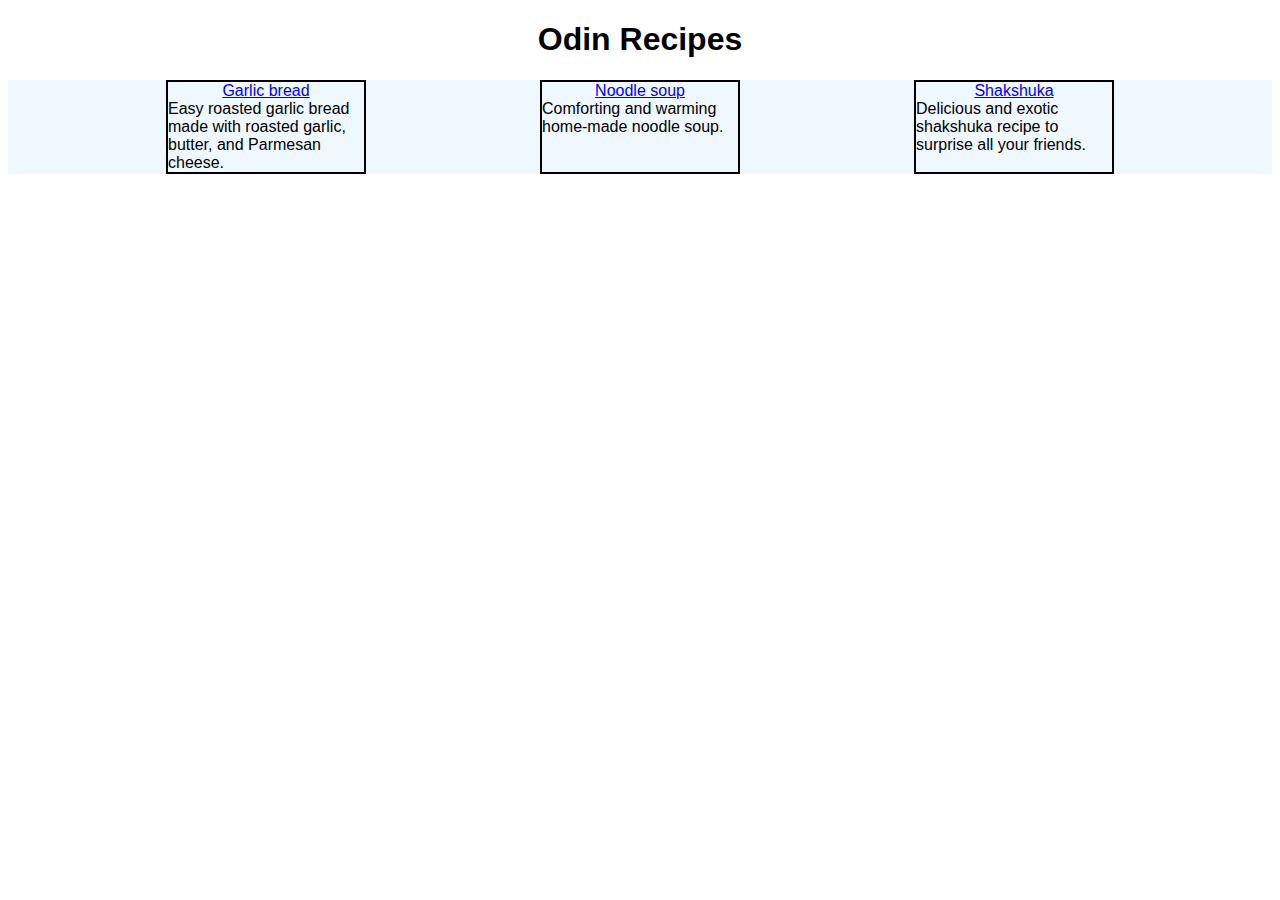
<file: index.html>
<!DOCTYPE html>

<html lang="en">
  <head>
    <meta charset="utf-8">
    <meta name="viewport" content="width=device-width, initial-scale=1.0">
    <title>Odin Recipes</title>
    <link rel="stylesheet" href="styles.css">
  </head>
  <body>
    <h1 class="title">Odin Recipes</h1>
    <div class="recipe-entries">
      <div class="entry">
        <a class="link" href="recipes/garlic-bread.html">Garlic bread</a>
        <div class="desc">Easy roasted garlic bread made with roasted garlic, butter, and Parmesan cheese.</div>
      </div>
      <div class="entry">
        <a class="link" href="recipes/noodle-soup.html">Noodle soup</a>
        <div class="desc">Comforting and warming home-made noodle soup.</div>
      </div>
      <div class="entry">
        <a class="link" href="recipes/shakshuka.html">Shakshuka</a>
        <div class="desc">Delicious and exotic shakshuka recipe to surprise all your friends.</div>
      </div>
    </div>
  </body>
</html>
</file>
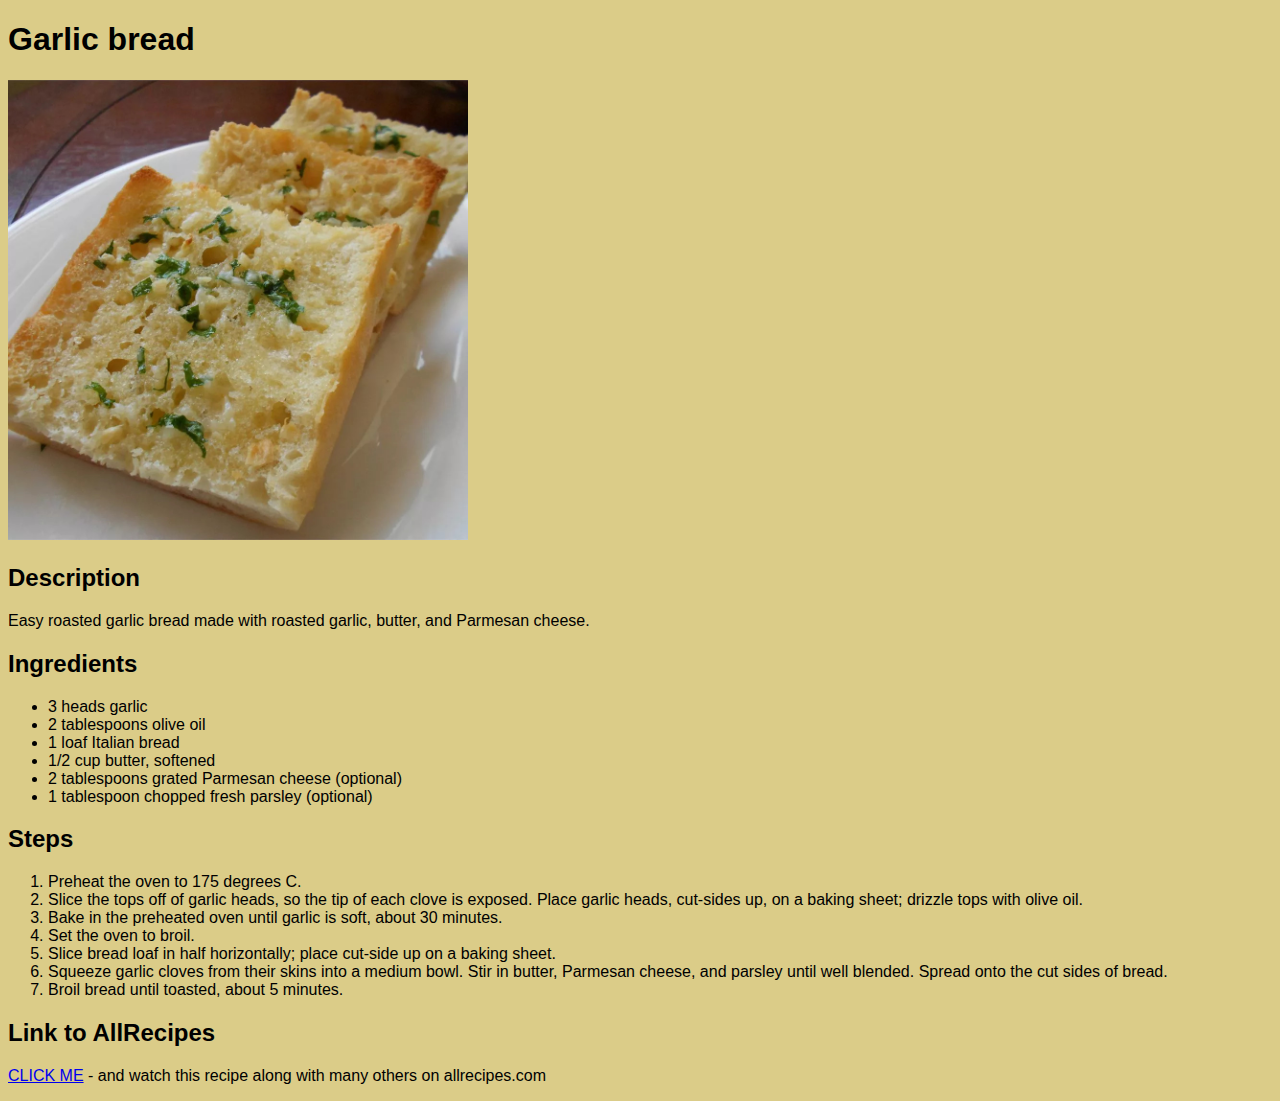
<file: recipes/garlic-bread.html>
<!DOCTYPE html>

<html lang="en">
  <head>
    <meta charset="utf-8">
    <meta name="viewport" content="width=device-width, initial-scale=1.0">
    <title>Garlic bread recipe</title>
    <link rel="stylesheet" href="../styles.css">
  </head>
  <body class="garlic-bread">
    <h1>Garlic bread</h1>
    <img src="recipes-images/garlic-bread.jpg" alt="three slices of garlic bread" height="460" width="460">
    <h2>Description</h2>
    <p>Easy roasted garlic bread made with roasted garlic, butter, and Parmesan cheese.</p>
    <h2>Ingredients</h2>
    <ul>
      <li>3 heads garlic</li>
      <li>2 tablespoons olive oil</li>
      <li>1 loaf Italian bread</li>
      <li>1/2 cup butter, softened</li>
      <li>2 tablespoons grated Parmesan cheese (optional)</li>
      <li>1 tablespoon chopped fresh parsley (optional)</li>
    </ul>
    <h2>Steps</h2>
    <ol>
      <li>Preheat the oven to 175 degrees C.</li>
      <li>Slice the tops off of garlic heads, so the tip of each clove is exposed. Place garlic heads, cut-sides up, on a baking sheet; drizzle tops with olive oil.</li>
      <li>Bake in the preheated oven until garlic is soft, about 30 minutes.</li>
      <li>Set the oven to broil.</li>
      <li>Slice bread loaf in half horizontally; place cut-side up on a baking sheet.</li>
      <li>Squeeze garlic cloves from their skins into a medium bowl. Stir in butter, Parmesan cheese, and parsley until well blended. Spread onto the cut sides of bread.</li>
      <li>Broil bread until toasted, about 5 minutes.</li>
    </ol>
    <h2>Link to AllRecipes</h2>
    <p>
      <a href="https://www.allrecipes.com/recipe/75133/roasted-garlic-bread/">CLICK ME</a>
      - and watch this recipe along with many others on allrecipes.com
    </p>
    </body>
</html>
</file>
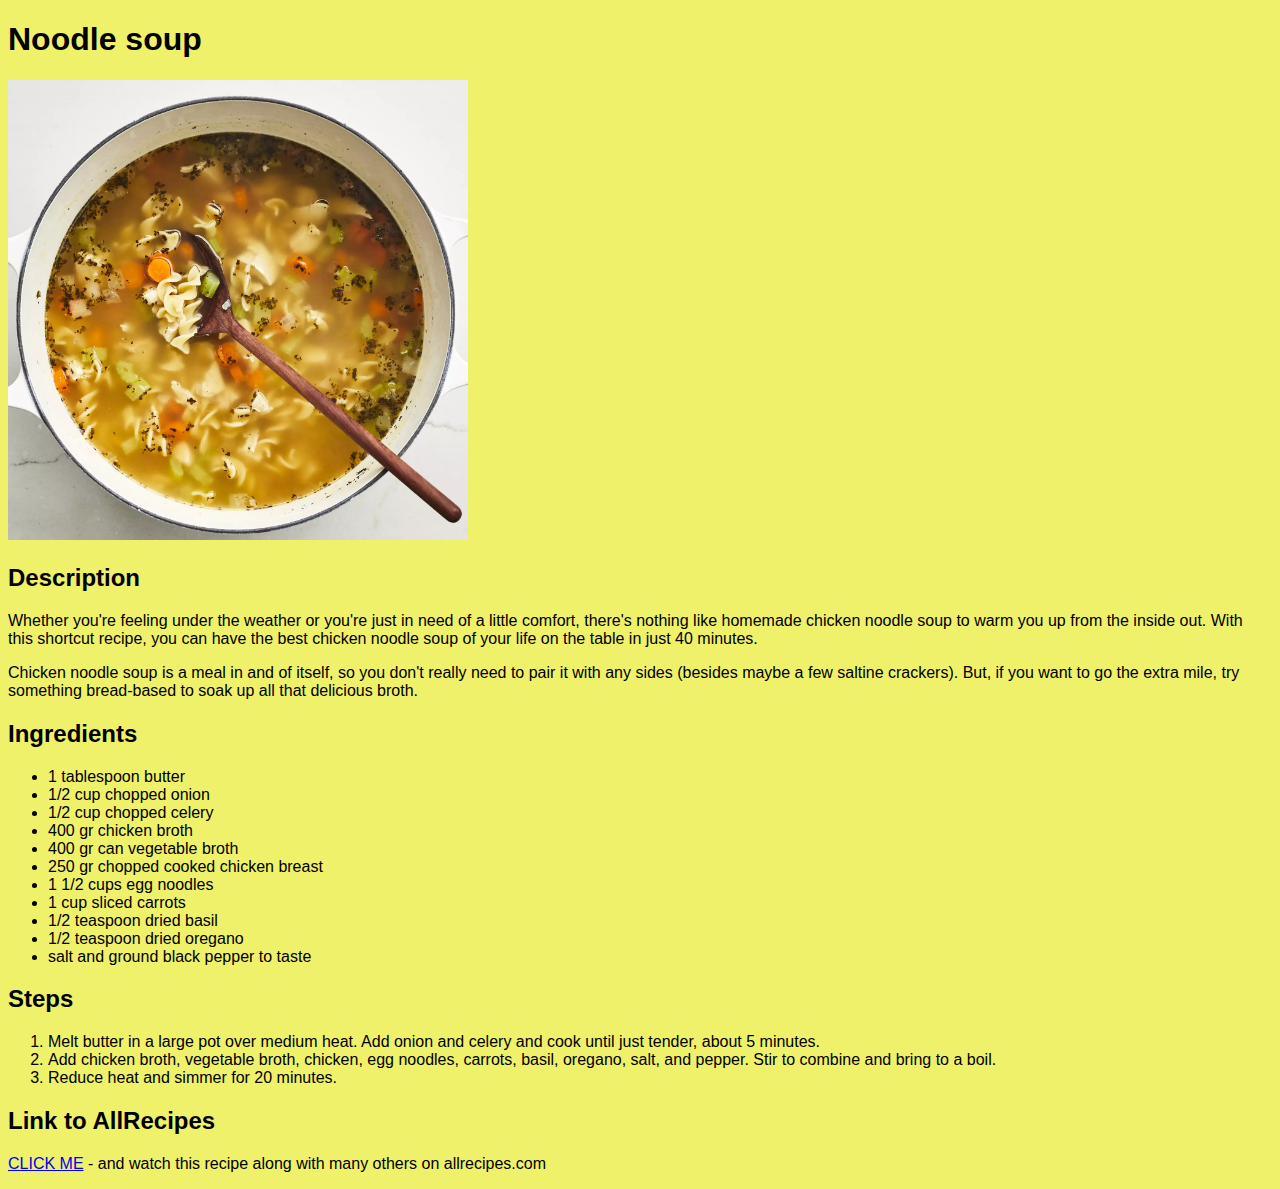
<file: recipes/noodle-soup.html>
<!DOCTYPE html>

<html lang="en">
  <head>
    <meta charset="utf-8">
    <meta name="viewport" content="width=device-width, initial-scale=1.0">
    <title>Noodle soup recipe</title>
    <link rel="stylesheet" href="../styles.css">
  </head>
  <body class="noodle-soup">
    <h1>Noodle soup</h1>
    <img src="recipes-images/noodle-soup.jpg" alt="bowl of noodle soup" height="460" width="460">
    <h2>Description</h2>
    <p>
      Whether you're feeling under the weather or you're just in need of a little comfort, there's nothing like homemade chicken noodle soup to warm you up from the inside out. 
      With this shortcut recipe, you can have the best chicken noodle soup of your life on the table in just 40 minutes.
    </p>
    <p>
      Chicken noodle soup is a meal in and of itself, so you don't really need to pair it with any sides (besides maybe a few saltine crackers). 
      But, if you want to go the extra mile, try something bread-based to soak up all that delicious broth.
    </p>
    <h2>Ingredients</h2>
    <ul>
      <li>1 tablespoon butter</li>
      <li>1/2 cup chopped onion</li>
      <li>1/2 cup chopped celery</li>
      <li>400 gr chicken broth</li>
      <li>400 gr can vegetable broth</li>
      <li>250 gr chopped cooked chicken breast</li>
      <li>1 1/2 cups egg noodles</li>
      <li>1 cup sliced carrots</li>
      <li>1/2 teaspoon dried basil</li>
      <li>1/2 teaspoon dried oregano</li>
      <li>salt and ground black pepper to taste</li>
    </ul>
    <h2>Steps</h2>
    <ol>
      <li>Melt butter in a large pot over medium heat. Add onion and celery and cook until just tender, about 5 minutes.</li>
      <li>Add chicken broth, vegetable broth, chicken, egg noodles, carrots, basil, oregano, salt, and pepper. Stir to combine and bring to a boil.</li>
      <li>Reduce heat and simmer for 20 minutes.</li>
    </ol>
    <h2>Link to AllRecipes</h2>
    <p>
      <a href="https://www.allrecipes.com/recipe/26460/quick-and-easy-chicken-noodle-soup/">CLICK ME</a>
      - and watch this recipe along with many others on allrecipes.com
    </p>
  </body>
</html>
</file>
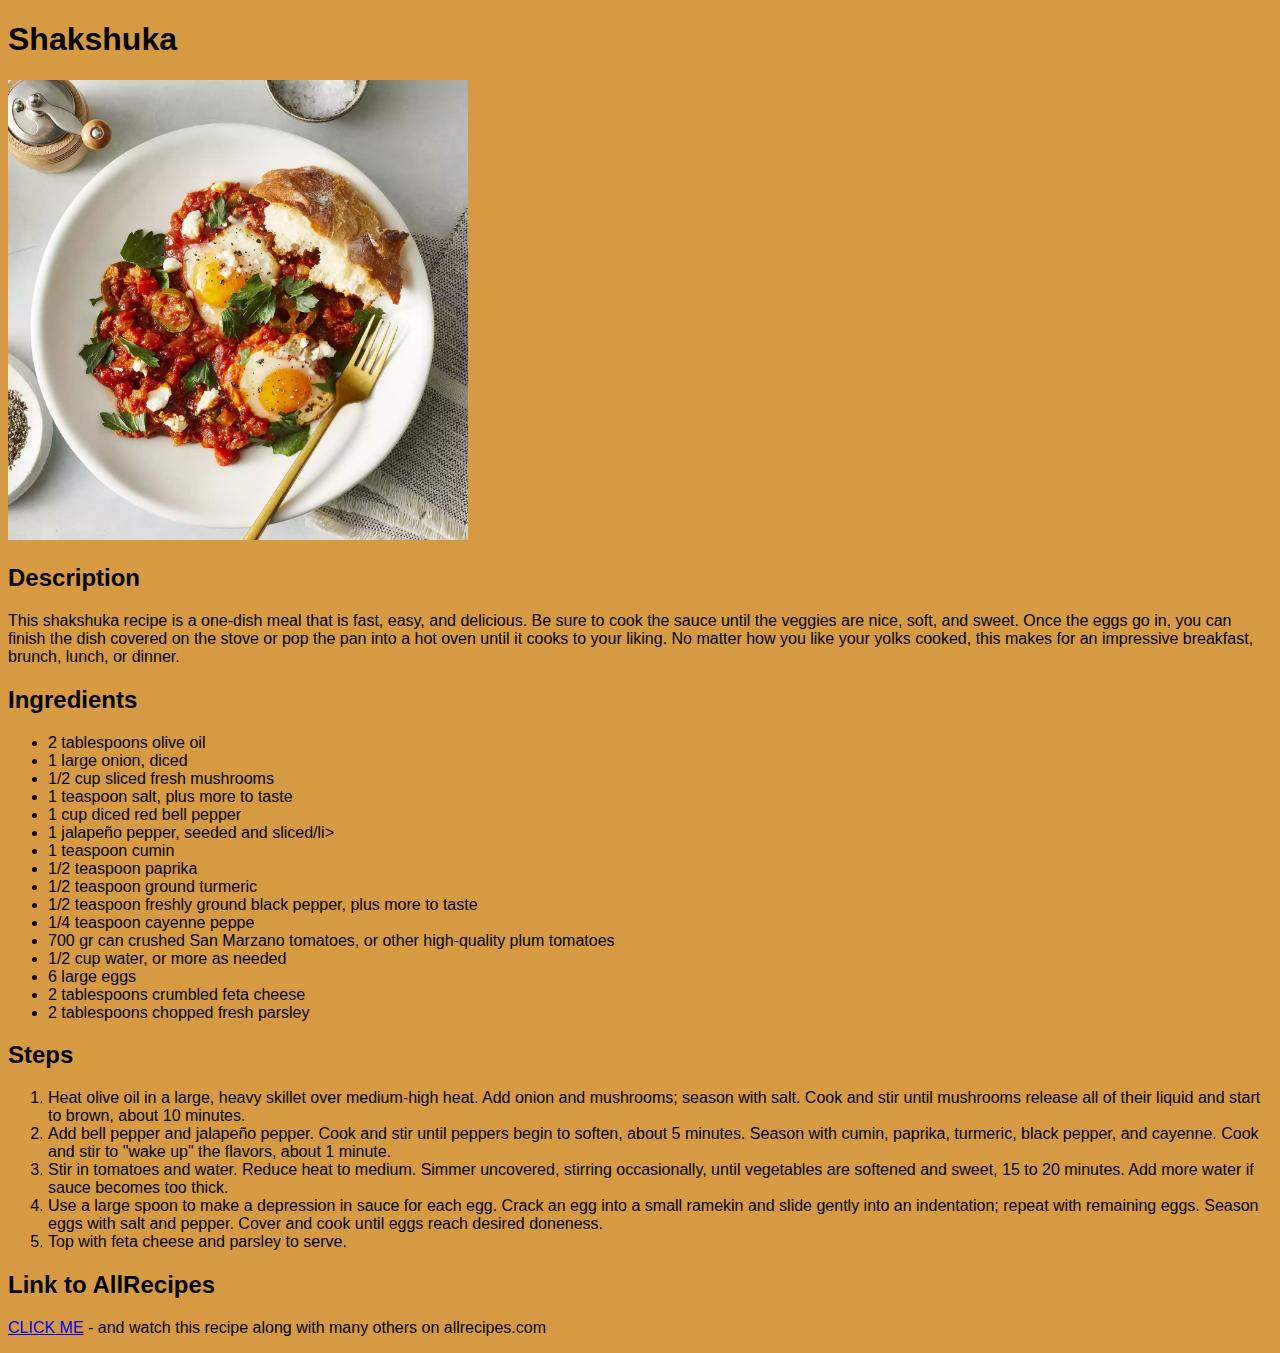
<file: recipes/shakshuka.html>
<!DOCTYPE html>

<html lang="en">
  <head>
    <meta charset="utf-8">
    <meta name="viewport" content="width=device-width, initial-scale=1.0">
    <title>Shakshuka recipe</title>
    <link rel="stylesheet" href="../styles.css">
  </head>
  <body class="shakshuka">
    <h1>Shakshuka</h1>
    <img src="recipes-images/shakshuka.jpg" alt="plate with delicious shakshuka" height="460" width="460">
    <h2>Description</h2>
    <p>
      This shakshuka recipe is a one-dish meal that is fast, easy, and delicious. Be sure to cook the sauce until the veggies are nice, soft, and sweet. 
      Once the eggs go in, you can finish the dish covered on the stove or pop the pan into a hot oven until it cooks to your liking. 
      No matter how you like your yolks cooked, this makes for an impressive breakfast, brunch, lunch, or dinner.
    </p>
    <h2>Ingredients</h2>
    <ul>
      <li>2 tablespoons olive oil</li>
      <li>1 large onion, diced</li>
      <li>1/2 cup sliced fresh mushrooms</li>
      <li>1 teaspoon salt, plus more to taste</li>
      <li>1 cup diced red bell pepper</li>
      <li>1 jalapeño pepper, seeded and sliced/li>
      <li>1 teaspoon cumin</li>
      <li>1/2 teaspoon paprika</li>
      <li>1/2 teaspoon ground turmeric</li>
      <li>1/2 teaspoon freshly ground black pepper, plus more to taste</li>
      <li>1/4 teaspoon cayenne peppe</li>
      <li>700 gr can crushed San Marzano tomatoes, or other high-quality plum tomatoes</li>
      <li>1/2 cup water, or more as needed</li>
      <li>6 large eggs</li>
      <li>2 tablespoons crumbled feta cheese</li>
      <li>2 tablespoons chopped fresh parsley</li>
    </ul>
    <h2>Steps</h2>
    <ol>
      <li>
        Heat olive oil in a large, heavy skillet over medium-high heat. Add onion and mushrooms; season with salt. 
        Cook and stir until mushrooms release all of their liquid and start to brown, about 10 minutes.
      </li>
      <li>
        Add bell pepper and jalapeño pepper. Cook and stir until peppers begin to soften, about 5 minutes. 
        Season with cumin, paprika, turmeric, black pepper, and cayenne. Cook and stir to "wake up" the flavors, about 1 minute.
      </li>
      <li>
        Stir in tomatoes and water. Reduce heat to medium. 
        Simmer uncovered, stirring occasionally, until vegetables are softened and sweet, 15 to 20 minutes. 
        Add more water if sauce becomes too thick.
      </li>
      <li>
        Use a large spoon to make a depression in sauce for each egg. 
        Crack an egg into a small ramekin and slide gently into an indentation; repeat with remaining eggs. 
        Season eggs with salt and pepper. Cover and cook until eggs reach desired doneness.
      </li>
      <li>
        Top with feta cheese and parsley to serve.
      </li>
    </ol>
    <h2>Link to AllRecipes</h2>
      <p>
        <a href="https://www.allrecipes.com/recipe/245362/chef-johns-shakshuka/">CLICK ME</a>
        - and watch this recipe along with many others on allrecipes.com
      </p>
  </body>
</html>
</file>
<file: styles.css>
html {
    box-sizing: border-box;
  }
*,
*::before,
*::after {
    box-sizing: inherit;
}

body {
  font-family: Verdana, Geneva, Tahoma, sans-serif;
}

.title {
    text-align: center;
}

.garlic-bread {
    background-color: rgb(219, 204, 136);
}

.noodle-soup {
    background-color: rgb(239, 241, 107);
}

.shakshuka {
    background-color: rgb(214, 155, 66);
}

.recipe-entries {
  display: flex;
  background-color: aliceblue;
  gap: 16px;
  justify-content: space-evenly;
}

.entry {
  display: flex;
  border: 2px solid black;
  flex-direction: column;
  width: 200px;
}

.link {
  align-self: center;
}
</file>
